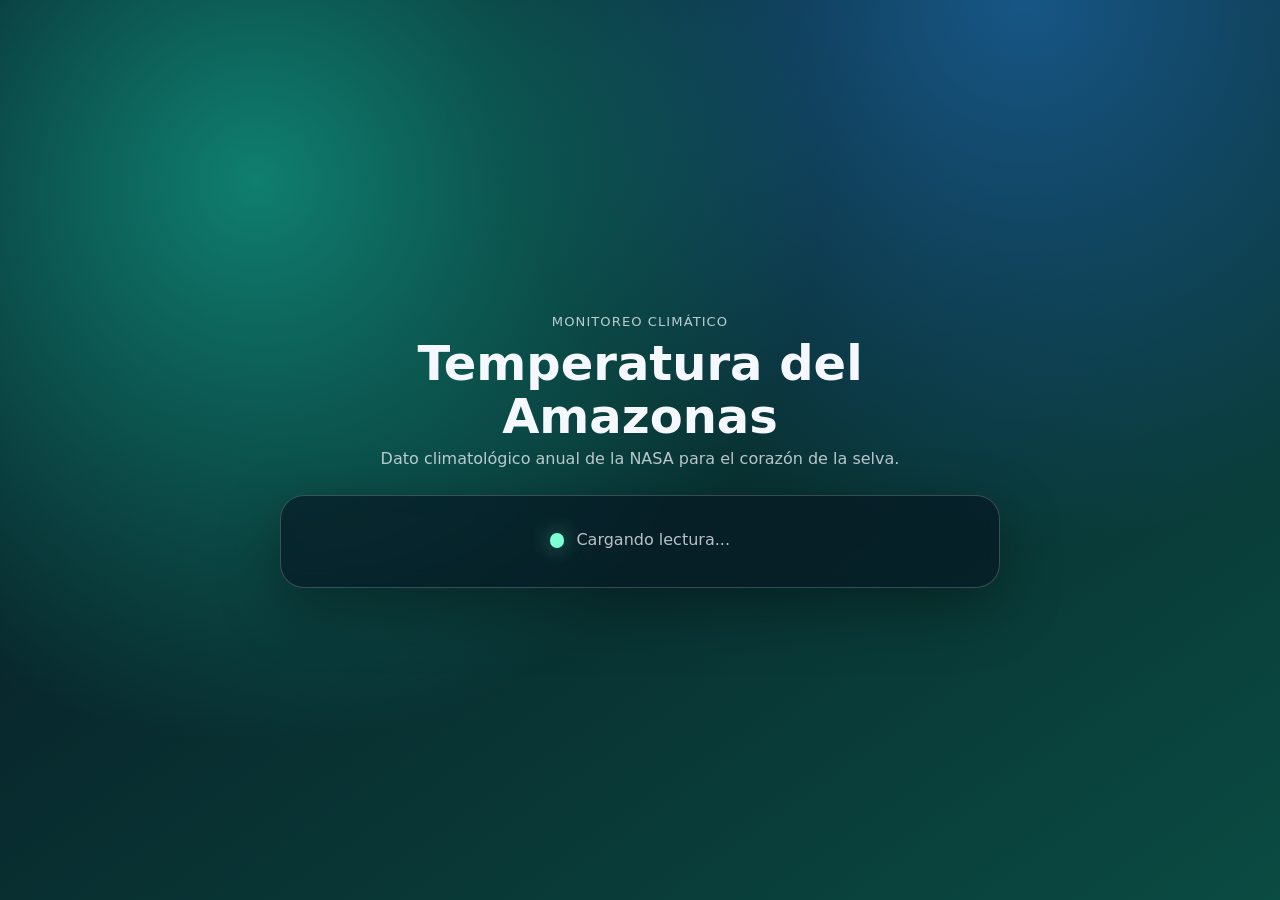
<file: index2.html>
<!DOCTYPE html>
<html lang="es">
<head>
    <meta charset="UTF-8">
    <meta name="viewport" content="width=device-width, initial-scale=1.0">
    <title>Monitor Amazonas</title>
    <link href="https://cdn.jsdelivr.net/npm/bootstrap@5.3.2/dist/css/bootstrap.min.css" rel="stylesheet">
    <link rel="stylesheet" href="style.css">
</head>
<body>
    <div class="page-shell">
        <header class="hero text-center">
            <p class="hero-kicker">Monitoreo climático</p>
            <h1 class="hero-title">Temperatura del Amazonas</h1>
            <p class="hero-subtitle">Dato climatológico anual de la NASA para el corazón de la selva.</p>
        </header>

        <main class="temperature-panel" aria-live="polite">
            <div id="loader" class="loader" role="status">
                <span class="loader-dot"></span>
                <span>Cargando lectura...</span>
            </div>

            <div id="temperature-content" class="d-none">
                <p class="location">Lat -3.46 · Lon -62.21</p>
                <div id="temp-orb" class="temp-orb" aria-hidden="true"></div>
                <h2 id="temp-value" class="temperature-value">--°C</h2>
                <p id="temp-label" class="temperature-label">Estado térmico</p>
                <p id="temp-desc" class="temperature-description">Promedio climatológico anual a 2 metros de altura.</p>
            </div>

            <div id="error-message" class="error-message d-none" role="alert"></div>
        </main>
    </div>

    <script src="js/api.js"></script>
    <script src="js/acciones.js"></script>
    <script src="main.js"></script>
</body>
</html>
</file>
<file: style.css>
:root {
    --bg-start: #07121f;
    --bg-end: #0a4b42;
    --panel-bg: rgba(6, 19, 31, 0.62);
    --panel-border: rgba(255, 255, 255, 0.2);
    --text-main: #f5f8ff;
    --text-soft: rgba(245, 248, 255, 0.75);
    --accent: #7fffd4;
    --accent-shadow: rgba(127, 255, 212, 0.45);
}

* {
    box-sizing: border-box;
}

body {
    margin: 0;
    min-height: 100vh;
    display: grid;
    place-items: center;
    padding: 1.5rem;
    font-family: "Inter", system-ui, -apple-system, "Segoe UI", Roboto, Arial, sans-serif;
    color: var(--text-main);
    background: radial-gradient(circle at 20% 20%, #0f7f6f 0%, transparent 45%),
        radial-gradient(circle at 80% 0%, #175686 0%, transparent 40%),
        linear-gradient(145deg, var(--bg-start), var(--bg-end));
}

.page-shell {
    width: min(100%, 720px);
}

.hero {
    margin-bottom: 1.5rem;
}

.hero-kicker {
    margin: 0;
    text-transform: uppercase;
    letter-spacing: 0.08em;
    color: var(--text-soft);
    font-size: 0.82rem;
}

.hero-title {
    margin: 0.3rem 0;
    font-size: clamp(2rem, 5vw, 3rem);
    font-weight: 800;
    line-height: 1.1;
}

.hero-subtitle {
    margin: 0;
    color: var(--text-soft);
    font-size: 1rem;
}

.temperature-panel {
    border: 1px solid var(--panel-border);
    border-radius: 1.5rem;
    padding: 2rem;
    text-align: center;
    background: var(--panel-bg);
    -webkit-backdrop-filter: blur(9px); /* Para Safari y versiones antiguas de Chrome/Edge */
    backdrop-filter: blur(9px);
    box-shadow: 0 20px 60px rgba(0, 0, 0, 0.35);
}

.loader {
    display: inline-flex;
    align-items: center;
    gap: 0.75rem;
    color: var(--text-soft);
}

.loader-dot {
    width: 0.9rem;
    height: 0.9rem;
    border-radius: 999px;
    background-color: var(--accent);
    box-shadow: 0 0 20px var(--accent-shadow);
    animation: pulse 1.3s ease-in-out infinite;
}

.location {
    margin: 0;
    color: var(--text-soft);
    font-size: 0.9rem;
}

.temp-orb {
    width: 110px;
    aspect-ratio: 1;
    margin: 1.1rem auto;
    border-radius: 50%;
    background: radial-gradient(circle at 30% 30%, #ffffff 0%, var(--accent) 26%, transparent 70%);
    filter: drop-shadow(0 0 24px var(--accent-shadow));
    animation: floating 4s ease-in-out infinite;
}

.temperature-value {
    font-size: clamp(2.7rem, 12vw, 4.8rem);
    margin: 0;
    line-height: 1;
    font-weight: 800;
}

.temperature-label {
    margin: 0.6rem 0 0;
    font-size: 1.1rem;
    font-weight: 600;
}

.temperature-description {
    margin: 0.5rem 0 0;
    color: var(--text-soft);
    font-size: 0.95rem;
}

.error-message {
    margin: 0;
    border-radius: 0.85rem;
    border: 1px solid rgba(255, 118, 118, 0.5);
    background: rgba(90, 12, 12, 0.45);
    color: #ffd8d8;
    padding: 0.85rem 1rem;
}

.state-fresh {
    --accent: #7fffd4;
    --accent-shadow: rgba(127, 255, 212, 0.45);
}

.state-warm {
    --accent: #ffd166;
    --accent-shadow: rgba(255, 209, 102, 0.45);
}

.state-hot {
    --accent: #ff7b7b;
    --accent-shadow: rgba(255, 123, 123, 0.5);
}

@keyframes pulse {
    0%,
    100% {
        transform: scale(0.95);
        opacity: 0.75;
    }

    50% {
        transform: scale(1.15);
        opacity: 1;
    }
}

@keyframes floating {
    0%,
    100% {
        transform: translateY(0);
    }

    50% {
        transform: translateY(-8px);
    }
}
</file>
